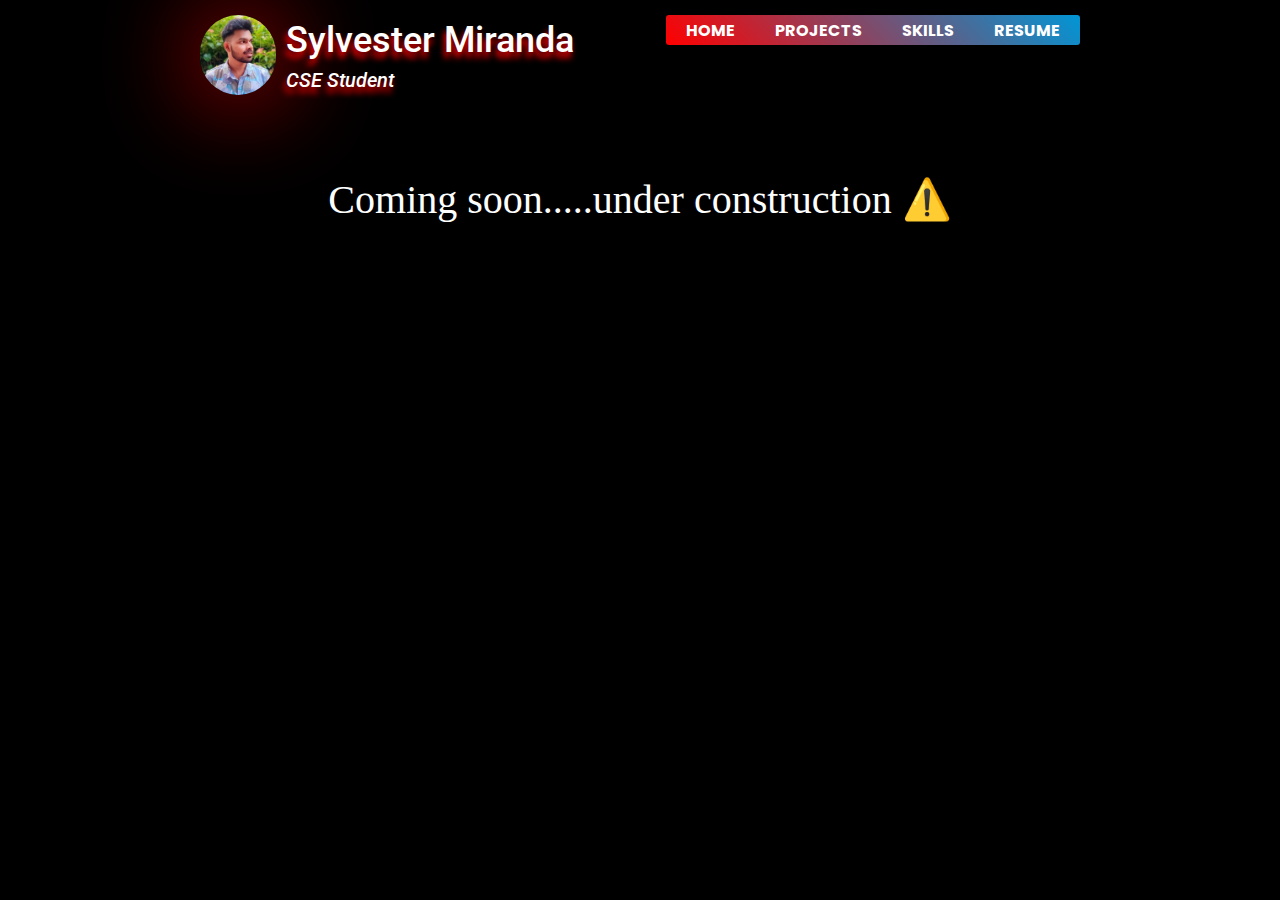
<file: Resume.html>
<!DOCTYPE html>
<html lang="en">
<head> 
    <link rel="preconnect" href="https://fonts.googleapis.com">
    <link rel="preconnect" href="https://fonts.gstatic.com" crossorigin>
    <link href="https://fonts.googleapis.com/css2?family=Roboto:ital,wght@0,100;0,300;0,400;0,500;0,700;0,900;1,100;1,300;1,400;1,500;1,700;1,900&display=swap" rel="stylesheet">
    <meta charset='utf-8'>
    <meta http-equiv='X-UA-Compatible' content='IE=edge'>
    <meta name='viewport' content='width=device-width, initial-scale=1'>
    <meta name="viewport" content="width=device-width,initial-scale=1.0, maximum-scale=1, user-scalable=no" />
    <link rel="preconnect" href="https://fonts.googleapis.com">
    <link rel="preconnect" href="https://fonts.gstatic.com" crossorigin>
    <link href="https://fonts.googleapis.com/css2?family=Ga+Maamli&display=swap" rel="stylesheet">
    <link rel="preconnect" href="https://fonts.googleapis.com">
    <link rel="preconnect" href="https://fonts.gstatic.com" crossorigin>
    <link href="https://fonts.googleapis.com/css2?family=Poppins:ital,wght@0,100;0,200;0,300;0,400;0,500;0,600;0,700;0,800;0,900;1,100;1,200;1,300;1,400;1,500;1,600;1,700;1,800;1,900&display=swap" rel="stylesheet">
    <link rel="preconnect" href="https://fonts.googleapis.com">
    <link rel="preconnect" href="https://fonts.gstatic.com" crossorigin>
    <link href="https://fonts.googleapis.com/css2?family=Poppins:ital,wght@0,100;0,200;0,300;0,400;0,500;0,600;0,700;0,800;0,900;1,100;1,200;1,300;1,400;1,500;1,600;1,700;1,800;1,900&display=swap" rel="stylesheet">
    <title>RESUME</title>
    <link rel='stylesheet' type='text/css' media='screen' href='resume.css'>
</head>
<body> 
    <div class="header"> 
        <div> 
            <img class='logo' src="SMn.jpg">
        </div>
      
            <p class="name"> Sylvester Miranda  <br><I> <span style="font-size: 20px;display: flex;"> CSE Student </span></I></br> </p>
            <nav>
                <input type="checkbox" id="sidebar-active">
                <label for="sidebar-active" class="open-sidebar-button">
                    <svg xmlns="http://www.w3.org/2000/svg" height="32" viewBox="0 -960 960 960" width="32"><path d="M120-240v-80h720v80H120Zm0-200v-80h720v80H120Zm0-200v-80h720v80H120Z"/></svg>
                </label>
                <label id="overlay" for="sidebar-active"></label>
                <div class="links-container">
                <label for="sidebar-active" class="close-sidebar-button">
                    <svg xmlns="http://www.w3.org/2000/svg" height="32" viewBox="0 -960 960 960" width="32"><path d="m256-200-56-56 224-224-224-224 56-56 224 224 224-224 56 56-224 224 224 224-56 56-224-224-224 224Z"/></svg>
                </label>
                    <a href="index.html">HOME</a> 
                    <a href="projects.html">PROJECTS</a> 
                    <a href="skills.html">SKILLS</a> 
                    <a href="Resume.html">RESUME</a> 
                </div>
            </nav>
        </div>               
    <div class="content"> Coming soon.....under construction ⚠️</div>
</body>
</html>
</file>
<file: resume.css>
body{
    background-color: black;
    margin:0 ;
    padding-left:200px; padding-right: 200px;
    cursor: none;
    cursor:url("data:image/svg+xml,%3Csvg version='1.1' id='Layer_1' xmlns='http://www.w3.org/2000/svg' xmlns:xlink='http://www.w3.org/1999/xlink' x='0px' y='0px' width='24px' height='24px' viewBox='0 0 512 512' style='enable-background:new 0 0 512.011 512.011;' xml:space='preserve'%3E %3Cpath fill='DeepSkyBlue' d='M434.215,344.467L92.881,3.134c-4.16-4.171-10.914-4.179-15.085-0.019  c-2.011,2.006-3.139,4.731-3.134,7.571v490.667c0.003,4.382,2.685,8.316,6.763,9.92c4.081,1.603,8.727,0.545,11.712-2.667  l135.509-145.92h198.016c5.891,0.011,10.675-4.757,10.686-10.648C437.353,349.198,436.226,346.473,434.215,344.467z'/%3E %3C/svg%3E"), default; 
    overflow-x: hidden;
  } 
  .logo{
    display: flex;
    flex-direction: column;
    height: 80px;
    width: auto;
    border-radius: 50px;
    margin-top: 15px;
    justify-content: space-between; 
    box-shadow: 1px 2px 100px red;
    justify-content: center;
    justify-items: center;
  }
  .header{
    display: flex;
    
  }
  .name{ 
    display:flex;
    flex-direction: column;
    color: white;
    margin-right: auto;
    font-size: 36px;
    font-weight: 500;
    font-family:'roboto';
    justify-content: center; 
    justify-items: center;
    margin-top: 20px;
    text-shadow: -2px 6px 6px red;
    text-indent: 10px;
    line-height: 40px;   
  }
  
  .links-container{
    display: flex; 
    margin-top: 20px;
    width: fit-content;  
    background-image: linear-gradient(45deg, red, rgba(0,150,214,255));
    border-radius: 3px;
    
  } 
  .links-container:hover{
    box-shadow: -4px 4px 50px blueviolet;
    border:1px solid white;

  }
  .content{
    font-size: 40px;
    justify-content: center;
    color:white;
    text-align: center;
  }
  .icons{
    display: flex;
    flex-direction: row;
    justify-content: center;
    align-items: center;
    margin-top: none;
    
  }
  ol{
    float: center;
    display: flex;
    flex-direction: row;
    justify-content: center;
    align-items: center;
  }
  ol li{
    list-style: none;   
    margin-right: 14px;
     
  }
  ol li a{
    font-size: 30px;
     
    color:blueviolet
    
  }
  ol li a:hover{
    display:flex;
    border-radius: 12px;
    color:orangered;
    box-shadow: -1px 1px 20px;
    border:none;
  }
  .follow{
    align-items: center;
    float:center;
    font-family:'Arial';
    font-size: 30px;
    font-weight: bold;
    color:white;
    margin-bottom: 2px; 
  }
  
  .rights{
    justify-content: center;
    text-align: center;
    align-items: center;
    color: white;
    margin-top: 30px;
    margin-bottom: 10px;
  }
  nav{
    height: 40px;
    background-color: var(--color-1);
    display: flex;
    justify-content: flex-end;
    align-items: center;
    font-family: 'poppins';
    font-weight: bold;
    color: white;
  }
  .links-container{
    height: 30px;
    width: 100%;
    display: flex;
    flex-direction: row;
    align-items: center;
   
  }
  nav a{
    height: 100%;
    padding: 0 20px;
    display: flex;
    align-items: center;
    text-decoration: none;
    color:white;
  }
  nav a:hover{
    color:orange;
    cursor: pointer;
  }
   
  nav svg{
    fill: var(--text-color);
    
  }
  #sidebar-active{
    display: none;
  }
  .open-sidebar-button, .close-sidebar-button{
    display: none;
  }
  
  @media(max-width: 1200px){
    .logo{
      height: 70px;
      width: auto;
      margin-top: 20px;
    }
    .rights{
      padding:20px 0px;
    }
    .links-container{
      flex-direction: column;
      align-items: flex-start;
      height: 100vh;
      position: fixed;
      top: 0;
      right: -100%;
      z-index: 100;
      width: 200px;
     
      transition: 0.5s ease-in-out;
      margin-top:0px;
      color:white;  
      
    }
    .links-container:hover{
      box-shadow: none;
      border:none;
    }
    .name{
      font-size: 22px;
    }
    body{
      padding: 0px 20px 0px 20px ;
    }
    .content{
      font-size: 25px;
    }
    nav a{
      box-sizing: border-box;
      height: auto;
      width: 100%;
      padding: 20px 30px;
      color:white;
      font-size: 20px;
      font-family:'algerian';
      border: 1px solid black;
      font-weight: 100;
    }   
    .open-sidebar-button{
      padding: 0px;
      position: absolute;
      top: 10px;
      right: 10px;
      display: block;
      box-shadow: -1px 1px 4px white;
      --text-color:white;  
    }
    .open-sidebar-button:hover{
      box-shadow: -2px 2px 20px red;
       
    }
    .close-sidebar-button{
      padding:0;
      margin-bottom: 20px;
      position: relative;
      top:2px;
      left: 5px;    
      border:2px solid black;
      border-radius: 5px;
      display: flex;
      --text-color:white;
    }
    .close-sidebar-button:active{
      background-color: red;
    }
   
    #sidebar-active:checked ~ .links-container{
      right: 0;
    
    }
    #sidebar-active:checked ~ #overlay{
      height: 100%;
      width: 100%;
      position: fixed;
      top: 0;
      left: 0;
      z-index: 9;
    }
  }
</file>
